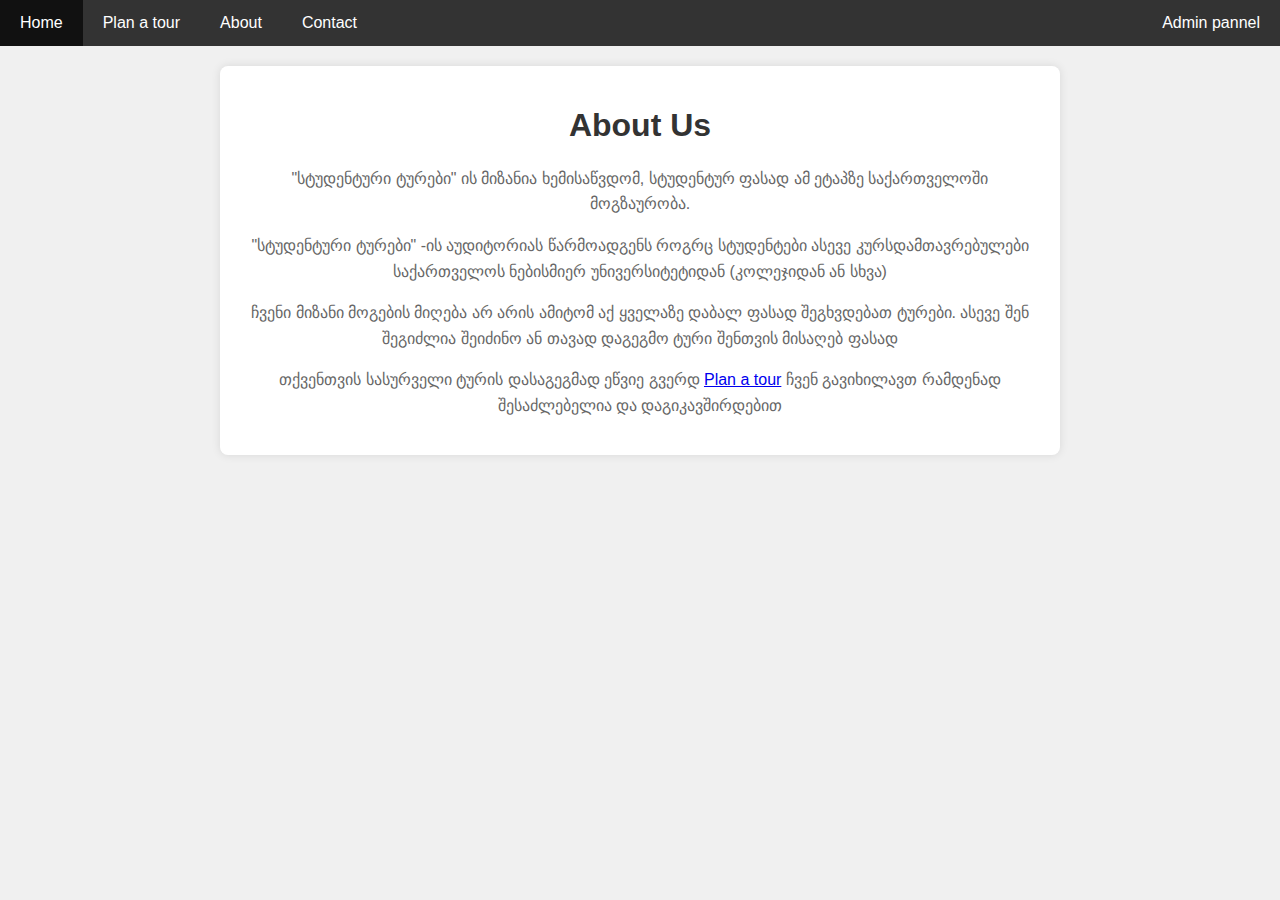
<file: html/about.html>
<!DOCTYPE html>
<html lang="en">
<head>
    <meta charset="UTF-8">
    <meta name="viewport" content="width=device-width, initial-scale=1.0">
    <title>About Us</title>
    <link rel="stylesheet" href="../css/about.css">
</head>
<body>
    <nav>
        <ul class="nav-menu">
            <li><a href="../index.html">Home</a></li>
          
            <li><a href="dagegme.html"> Plan a tour</a></li>
            <li><a href="about.html">About</a></li>
            <li><a href="contact.html">Contact</a></li>
            
        </ul>
        <div> <a href="usser_pass.html" class="a">Admin pannel</a> </div> 
    </nav>



    <div class="about-container">
        <div class="about-content">
            <h1>About Us</h1>
           
            <p>"სტუდენტური ტურები" ის მიზანია ხემისაწვდომ, სტუდენტურ ფასად  ამ ეტაპზე საქართველოში მოგზაურობა.</p>
            <p>"სტუდენტური ტურები" -ის აუდიტორიას წარმოადგენს როგრც სტუდენტები ასევე კურსდამთავრებულები საქართველოს ნებისმიერ უნივერსიტეტიდან (კოლეჯიდან ან სხვა)</p>
            <p>ჩვენი მიზანი მოგების მიღება არ არის ამიტომ აქ  ყველაზე დაბალ ფასად შეგხვდებათ ტურები. ასევე შენ  შეგიძლია შეიძინო ან თავად დაგეგმო ტური შენთვის მისაღებ ფასად</p>
            <p>თქვენთვის სასურველი ტურის დასაგეგმად ეწვიე გვერდ <a href="dagegme.html" >Plan a tour</a>  ჩვენ გავიხილავთ რამდენად შესაძლებელია და დაგიკავშირდებით</p>
        </div>
    </div>

    <script src="../js/"></script>
</body>
</html>
</file>
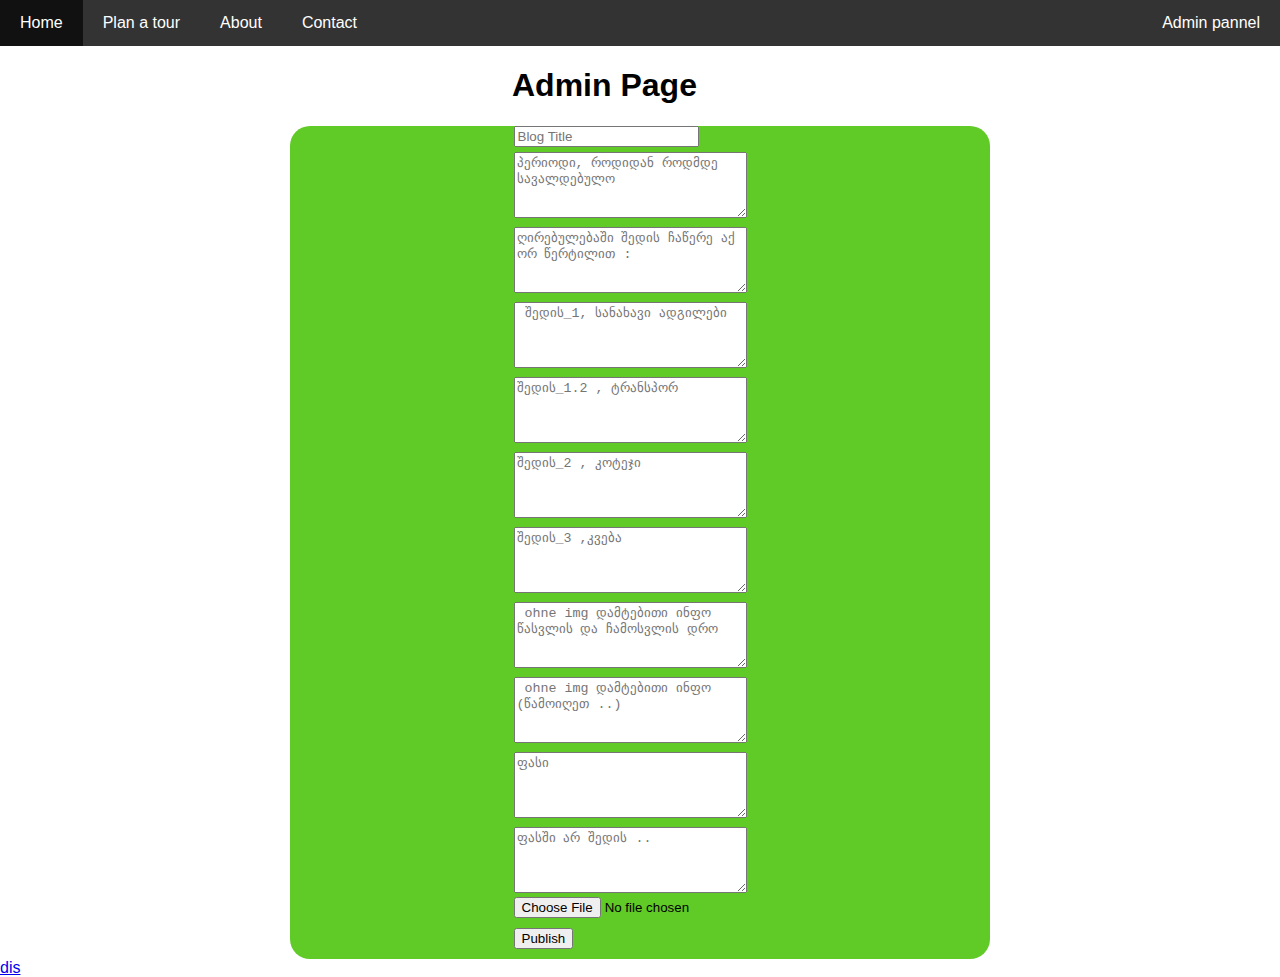
<file: html/admin.html>
<!DOCTYPE html>
<html lang="en">
<head>
    <meta charset="UTF-8">
    <title>Admin Page</title>
    <link rel="stylesheet" href="../css/admin.css">
</head>
<body>
    <nav>
        <ul class="nav-menu">
            <li><a href="../index.html">Home</a></li>
          
            <li><a href="dagegme.html"> Plan a tour</a></li>
            <li><a href="about.html">About</a></li>
            <li><a href="contact.html">Contact</a></li>
            
        </ul>
        <div> <a href="usser_pass.html" class="a">Admin pannel</a> </div> 
    </nav>

    <h1>Admin Page</h1>
    <section class="section1">
        
        <form id="blogForm">
            <input type="text" id="title" placeholder="Blog Title" required><br>
            <!-- ბევრ contetებს ვქმნი ცალკე ხაზები რო დაიწეროს და ცალკე სურტები გავყოლო -->
            <textarea id="content" placeholder="პერიოდი, როდიდან როდმდე სავალდებულო" required></textarea><br>
            <textarea id="content1" placeholder="ღირებულებაში შედის ჩაწერე აქ ორ წერტილით :" ></textarea><br>
            <textarea id="content2" placeholder=" შედის_1, სანახავი ადგილები " ></textarea><br>
            <textarea id="content3" placeholder="შედის_1.2 , ტრანსპორ" ></textarea><br>
            <textarea id="content4" placeholder="შედის_2 , კოტეჯი" ></textarea><br>
            <textarea id="content5" placeholder="შედის_3 ,კვება" ></textarea><br>
            <textarea id="content6" placeholder=" ohne img დამტებითი ინფო წასვლის და ჩამოსვლის დრო " ></textarea><br>
            <textarea id="content7" placeholder=" ohne img დამტებითი ინფო (წამოიღეთ ..)" ></textarea><br>
            <textarea id="content8" placeholder="ფასი" ></textarea><br>
            <textarea id="content9" placeholder="ფასში არ შედის .." ></textarea><br>
            
            <input type="file" id="image" accept="image/*"><br>
            <button type="submit" class="uploadbutton">Publish</button>
        </form>
    </section>
    <div id="blogList"></div>

    <script>
        const form = document.getElementById('blogForm');
        const blogList = document.getElementById('blogList');
        let blogs = JSON.parse(localStorage.getItem('blogs')) || [];

        const displayBlogs = () => {
            blogList.innerHTML = '';
            blogs.forEach((blog, index) => {
                const blogItem = document.createElement('div');
                blogItem.innerHTML = `
                    <h2 >${blog.title}</h2>
                    <p>${blog.content}</p>
                    ${blog.content1 ? ` <p>${blog.content1}</p>` : ''} 
                    ${blog.content2 ? ` <p>${blog.content2}</p>` : ''} 
                    ${blog.content3 ? ` <p>${blog.content3}</p>` : ''} 
                    ${blog.content4 ? ` <p>${blog.content4}</p>` : ''} 
                    ${blog.content5 ? ` <p>${blog.content5}</p>` : ''} 
                    ${blog.content6 ? ` <p>${blog.content6}</p>` : ''} 
                    ${blog.content7 ? ` <p>${blog.content7}</p>` : ''} 
                    ${blog.content8 ? ` <p>${blog.content8}</p>` : ''} 
                    ${blog.content9 ? ` <p>${blog.content9}</p>` : ''} 
                   
                    ${blog.image ? `<img src="${blog.image}" alt="Blog Image" width="200">` : ''}
                    <button onclick="editBlog(${index})" class='edit-delete_bt'>Edit</button>
                    <button onclick="deleteBlog(${index})" class='edit-delete_bt'>Delete</button>
                `;
                blogList.appendChild(blogItem);
                blogItem.classList.add('admin_blog_wrapper');
            });
            localStorage.setItem('blogs', JSON.stringify(blogs));
        };

        const editBlog = (index) => {
            const blog = blogs[index];
            document.getElementById('title').value = blog.title;
            document.getElementById('content').value = blog.content;
            document.getElementById('content1').value = blog.content1;
            document.getElementById('content2').value = blog.content2;
            document.getElementById('content3').value = blog.content3;
            document.getElementById('content4').value = blog.content4;
            document.getElementById('content5').value = blog.content5;
            document.getElementById('content6').value = blog.content6;
            document.getElementById('content7').value = blog.content7;
            document.getElementById('content8').value = blog.content8;
            document.getElementById('content9').value = blog.content9;
            
            // Handle image later if needed
            blogs.splice(index, 1);
        };

        const deleteBlog = (index) => {
            blogs.splice(index, 1);
            displayBlogs();
            updateDisplayPage();
        };

        form.addEventListener('submit', (e) => {
            e.preventDefault();
            const title = document.getElementById('title').value;
            const content = document.getElementById('content').value;
            const content1 = document.getElementById('content1').value;
            const content2 = document.getElementById('content2').value;
            const content3 = document.getElementById('content3').value;
            const content4 = document.getElementById('content4').value;
            const content5 = document.getElementById('content5').value;
            const content6 = document.getElementById('content6').value;
            const content7 = document.getElementById('content7').value;
            const content8 = document.getElementById('content8').value;
            const content9 = document.getElementById('content9').value;
            
            const imageFile = document.getElementById('image').files[0];
            let imageUrl = '';
            if (imageFile) {
                const reader = new FileReader();
                reader.onload = () => {
                    imageUrl = reader.result;
                    blogs.push({ title, content,  content1, content2,content3,content4,content5 ,content6,content7, content8,  content9,image: imageUrl });
                    displayBlogs();
                    updateDisplayPage();
                    form.reset();
                };
                reader.readAsDataURL(imageFile);
            } else {
                blogs.push({ title, content, content1, content2, content3,content4,content5 ,content6,content7,content8,content9, image: '' });
                displayBlogs();
                updateDisplayPage();
                form.reset();
            }
        });

        const updateDisplayPage = () => {
            
            displayWindow.onload = () => {
                displayWindow.postMessage({ blogs }, '*');
            };
        };

        window.addEventListener('message', (event) => {
            if (event.origin === window.location.origin) {
                blogs = event.data.blogs;
                displayBlogs();
            }
        });

        displayBlogs();
    </script>
    <a href="../index.html">dis</a>
</body>
</html>
</file>
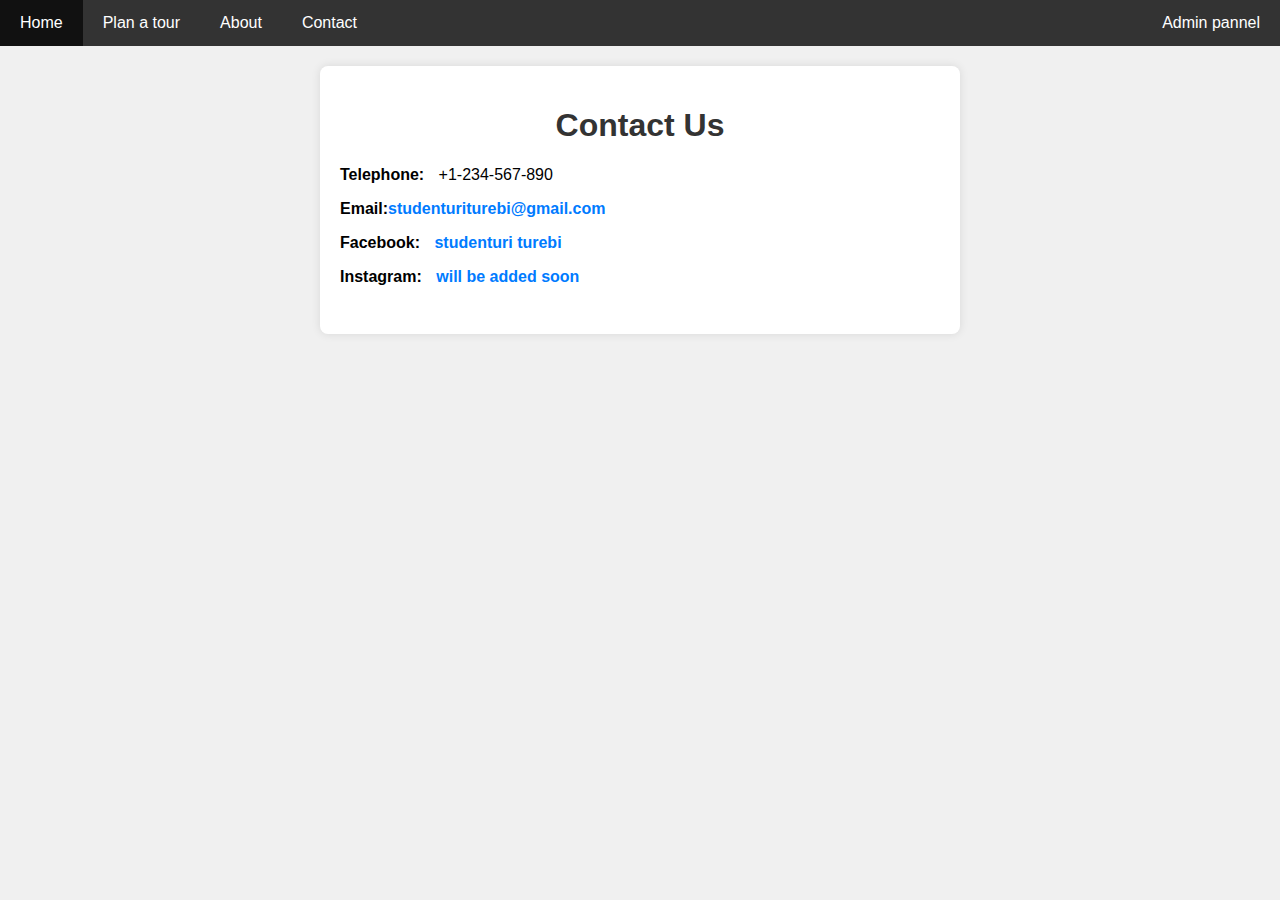
<file: html/contact.html>
<!DOCTYPE html>
<html lang="en">
<head>
    <meta charset="UTF-8">
    <meta name="viewport" content="width=device-width, initial-scale=1.0">
    <title>Contact Us</title>
    <link rel="stylesheet" href="../css/contact.css">
</head>
<body>
    <nav>
        <ul class="nav-menu">
            <li><a href="../index.html">Home</a></li>
          
            <li><a href="dagegme.html"> Plan a tour</a></li>
            <li><a href="about.html">About</a></li>
            <li><a href="contact.html">Contact</a></li>
            
        </ul>
        <div> <a href="usser_pass.html" class="a">Admin pannel</a> </div> 
    </nav>

    <div class="contact-container">
        <h1>Contact Us</h1>
        <div class="contact-info">
            <p><strong>Telephone:</strong> +1-234-567-890</p>
            <p><strong>Email:<a href="mailto:studenturiturebi@gmail.com">studenturiturebi@gmail.com</a></p>
            <p><strong>Facebook:</strong> <a href="https://www.facebook.com/profile.php?id=61561299120485" target="_blank">studenturi turebi</a></p>
            <p><strong>Instagram:</strong> <a href="https://www.facebook.com/profile.php?id=61561299120485" target="_blank">will be added soon</a></p>
        </div>
    </div>
</body>
</html>
</file>
<file: css/about.css>
/* ნავ იგაციაა */
body {
    font-family: Arial, sans-serif;
    margin: 0;
    padding: 0;
}

nav {
    background-color: #333;
    display: flex;
    justify-content: space-between;
}

.nav-menu {
    list-style-type: none;
    margin: 0;
    padding: 0;
    overflow: hidden;
}

.nav-menu li {
    float: left;
}

.nav-menu li a {
    display: block;
    color: white;
    text-align: center;
    padding: 14px 20px;
    text-decoration: none;
}
.a{
    display: block;
    color: white;
    text-align: center;
    padding: 14px 20px;
    text-decoration: none;
}
.a:hover{
    background-color: #111;
}



.nav-menu li a:hover {
    background-color: #111;
}


.container{
    width: 80%;
    margin: 0 auto;
    display: flex;
    margin-top: 50px;
   
    align-items: center;
    justify-content: center;
    flex-direction: column;

}

#username{
    margin-bottom:10px ;
}

.loginbutton{
    margin-left: 80%;
    margin-top: 19px;
    
}

body {
    font-family: Arial, sans-serif;
    background-color: #f0f0f0;
    margin: 0;
    padding: 0;
}

.about-container {
    max-width: 800px;
    margin: 20px auto;
    background-color: #fff;
    padding: 20px;
    border-radius: 8px;
    box-shadow: 0 0 10px rgba(0, 0, 0, 0.1);
}

.about-content {
    text-align: center;
}

.about-content h1 {
    color: #333;
}

.about-content p {
    line-height: 1.6;
    color: #666;
}

.about-logo {
    width: 150px;
    height: 150px;
    border-radius: 50%;
    margin: 20px 0;
    box-shadow: 0 0 8px rgba(0, 0, 0, 0.1);
}
</file>
<file: css/admin.css>
/* nav style */
body {
  font-family: Arial, sans-serif;
  margin: 0;
  padding: 0;
}

nav {
  background-color: #333;
  display: flex;
  justify-content: space-between;
}

.nav-menu {
  list-style-type: none;
  margin: 0;
  padding: 0;
  overflow: hidden;
}

.nav-menu li {
  float: left;
}

.nav-menu li a {
  display: block;
  color: white;
  text-align: center;
  padding: 14px 20px;
  text-decoration: none;
}
.a{
  display: block;
  color: white;
  text-align: center;
  padding: 14px 20px;
  text-decoration: none;
}
.a:hover{
  background-color: #111;
}



.nav-menu li a:hover {
  background-color: #111;
}


/* admin panel style */

h1{
  margin-left: 40%;
  padding: 0 auto;
}
.section1{
  width: 700px;
  max-width: 80%;
  margin: 0 auto;
  background-color: #60ca26;
  display: flex;
  align-items: center;
  justify-content: center;
  border-radius: 20px;
  height: auto;

}
textarea{
  width: 90%;
  height: 60px;
  margin-top: 5px;
}

.uploadbutton{
  margin-top: 10px;
  margin-bottom: 10px;
  
}

#blogList{
  margin-left: 50px;
  background-color: #95b584;
  border-radius: 20px;
  width: 80%;
  margin: 0 auto;
}

.admin_blog_wrapper{
  background-color: #faf3f3;
  width: 700px;
  max-width: 80%;
  margin: 0 auto;
  display: flex;
  padding-left: 15px;
  justify-content: center;
  flex-direction: column;
  margin-top: 20px;
  
}

.edit-delete_bt{
  width: 100px;
  height: 27px;
  margin-top: 8px;
  margin-bottom: 8px;
}
</file>
<file: css/contact.css>
body {
    font-family: Arial, sans-serif;
    margin: 0;
    padding: 0;
}

nav {
    background-color: #333;
    display: flex;
    justify-content: space-between;
}

.nav-menu {
    list-style-type: none;
    margin: 0;
    padding: 0;
    overflow: hidden;
}

.nav-menu li {
    float: left;
}

.nav-menu li a {
    display: block;
    color: white;
    text-align: center;
    padding: 14px 20px;
    text-decoration: none;
}
.a{
    display: block;
    color: white;
    text-align: center;
    padding: 14px 20px;
    text-decoration: none;
}
.a:hover{
    background-color: #111;
}



.nav-menu li a:hover {
    background-color: #111;
}

/* კონტატქ სტილები */

body {
    font-family: Arial, sans-serif;
    background-color: #f0f0f0;
    margin: 0;
    padding: 0;
}

.contact-container {
    max-width: 600px;
    margin: 20px auto;
    background-color: #fff;
    padding: 20px;
    border-radius: 8px;
    box-shadow: 0 0 10px rgba(0, 0, 0, 0.1);
}

.contact-container h1 {
    text-align: center;
    color: #333;
}

.contact-info {
    margin-top: 20px;
}

.contact-info p {
    margin-bottom: 10px;
}

.contact-info strong {
    font-weight: bold;
    margin-right: 10px;
}

.contact-info a {
    color: #007bff;
    text-decoration: none;
}

.contact-info a:hover {
    text-decoration: underline;
}
</file>
